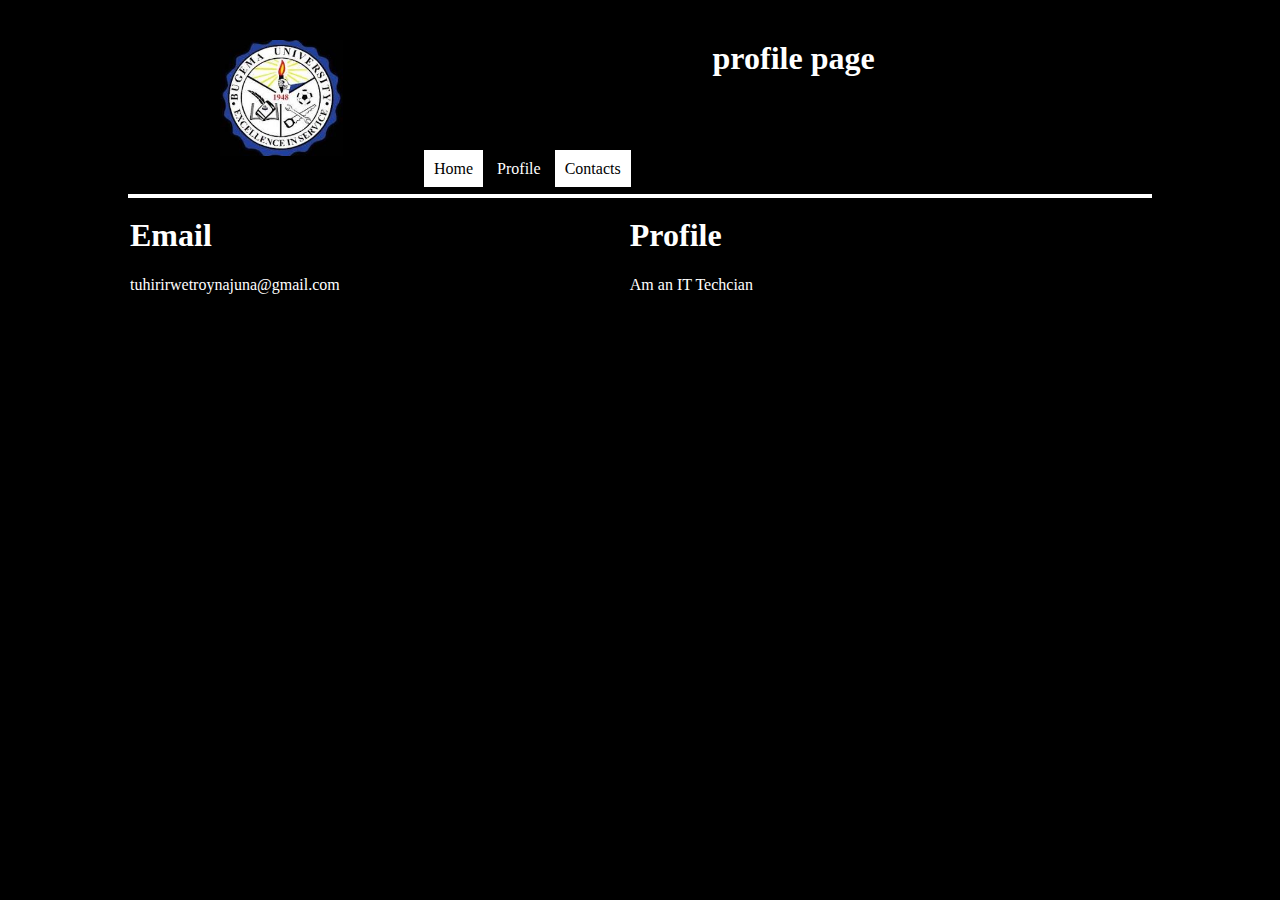
<file: profile.html>
<!DOCTYPE html>
<html lang="en">
<head>
    <meta charset="UTF-8">
    <meta http-equiv="X-UA-Compatible" content="IE=edge">
    <meta name="viewport" content="width=<device-width>, initial-scale=1.0">
    <title>Document</title>
    <link rel="stylesheet" href="mainstyle.css">
</head>
<body>
    <header>
        <div class="logodiv">
            <img class="logoimg" src="logo2.jpg" alt="">
        </div>
        <h1>profile page</h1>
    </header>
    <nav>
        <ul>
            <li><a href="index.html">Home</a></li>
            <li><a href="profile.html" class="selected">Profile</a></li>
            <li><a href="contacts.html">Contacts</a></li>
        </ul>
    </nav>
    <main>
        <section>
            <article>
                <h1>Email</h1>
                <p>tuhirirwetroynajuna@gmail.com</p>
            </article>
            <article>
                <h1>Profile</h1>
                <p>Am an IT Techcian</p>
            </article>
        </section>
    </main>
</body>
</html>
</file>
<file: mainstyle.css>
body{
    background-color: black;
    color: white;
    width: 80%;
    margin: auto;
}
header{
    text-align: center;
    margin-top: 40px;
}
.logodiv{
    width: 30%;
    height: 40%;
    float: left;
}
.logoimg{
    width: 40%;
    height: 30%;
    padding-top: ;
}
nav{
    margin: auto;
    margin-top: 30px;
    
    clear: both;
    width: 50%;

}
main{
    border: 2px solid white;
}
article{
    width: 49%;
    float: left;
}
footer{
    clear: both;
}

nav>ul>li{
    list-style: none;
    display: inline;
}
nav>ul>li>a{
    text-decoration: none;
    background-color: white;
    color: black;
    padding: 10px;
}
nav>ul>li>a:hover{
    background-color: black;
    color: white;
}
a.selected{
    background-color: black;
    color: white;
}
</file>
